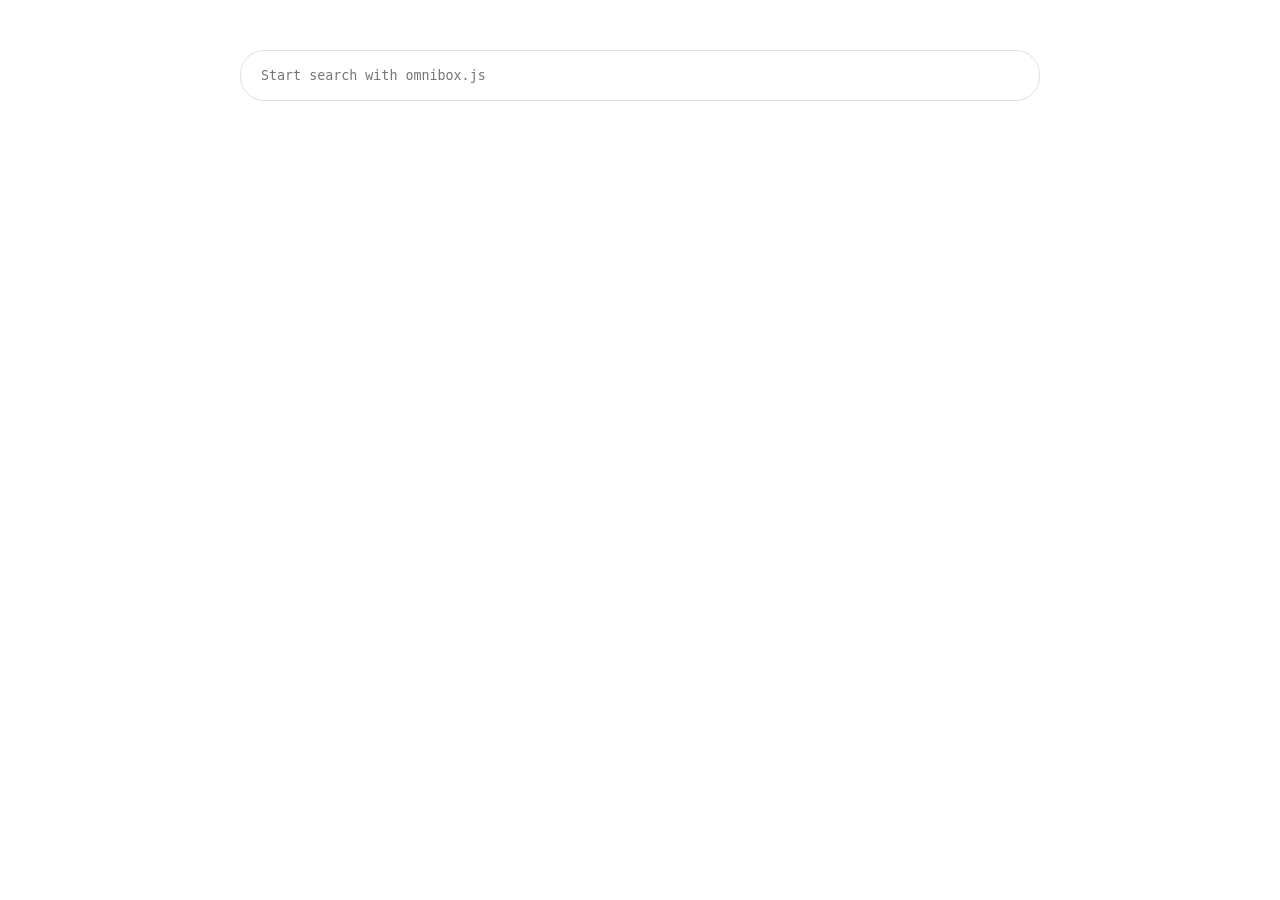
<file: core/examples/index.html>
<!DOCTYPE html>
<html lang="en">

<head>
    <meta charset="UTF-8">
    <meta http-equiv="X-UA-Compatible" content="IE=edge">
    <meta name="viewport" content="width=device-width, initial-scale=1.0">
    <title>Omnibox.js</title>
    <link rel="stylesheet" href="../src/omnibox.css">
</head>

<body>
    <div id="input" style="width: 800px; margin: 50px auto;"></div>
</body>
<script type="module">
    import { Omnibox, QueryEvent, Render, CommandManager, HistoryCommand, storage } from "../src/index.js";

    let suggestions = {
        "https://github.com": "Github",
        "https://google.com": "Google",
        "https://apple.com": "Apple",
        "https://netflix.com": "Netflix",
        "https://youtube.com": "YouTube",
        "https://twitter.com": "Twitter",
    };
    suggestions = Object.entries(suggestions).map(([key, value]) => {
        return { content: key, description: value }
    });
    const omnibox = Omnibox.webpage({
        el: "#input",
        icon: "https://rust.extension.sh/logo.png",
        placeholder: "Start search with omnibox.js",
        defaultSuggestion: "Omnibox.js",
    });
    const commandManager = new CommandManager(
        new HistoryCommand(),
    );
    omnibox.bootstrap({
        onSearch: (query) => {
            return suggestions.filter(({ description }) => description.toLowerCase().indexOf(query.toLowerCase()) > -1);
        },
        onFormat: (index, doc) => {
            return { description: `<match>${doc.description}</match> - <dim>${doc.content}</dim>`, content: doc.content };
        },
        onAppend: (query) => {
            return [{
                content: `https://google.com/search?q=${query}`,
                description: `Search <match>${query}</match> on google`,
            }]
        },
        afterNavigated: async (query, result) => {
            // Ignore the command history
            if (query?.startsWith(":")) return;
            // Only keep the latest 100 of search history.
            await HistoryCommand.record(query, result, 100);
        },
    });

    omnibox.addPrefixQueryEvent(":", {
        name: "Command",
        defaultSearch: true,
        isDefaultSearch: async () => {
            return false;
        },
        onSearch: async (query) => {
            return commandManager.execute(query);
        },
    });
    omnibox.addPrefixQueryEvent("::", {
        name: "Super Command",
        onSearch: async (query) => {
            return commandManager.execute(query);
        },
    });
    omnibox.addPrefixQueryEvent("web:", {
        name: "Web mode",
        onSearch: async (query) => {
            return commandManager.execute(query);
        },
    });
</script>

</html>
</file>
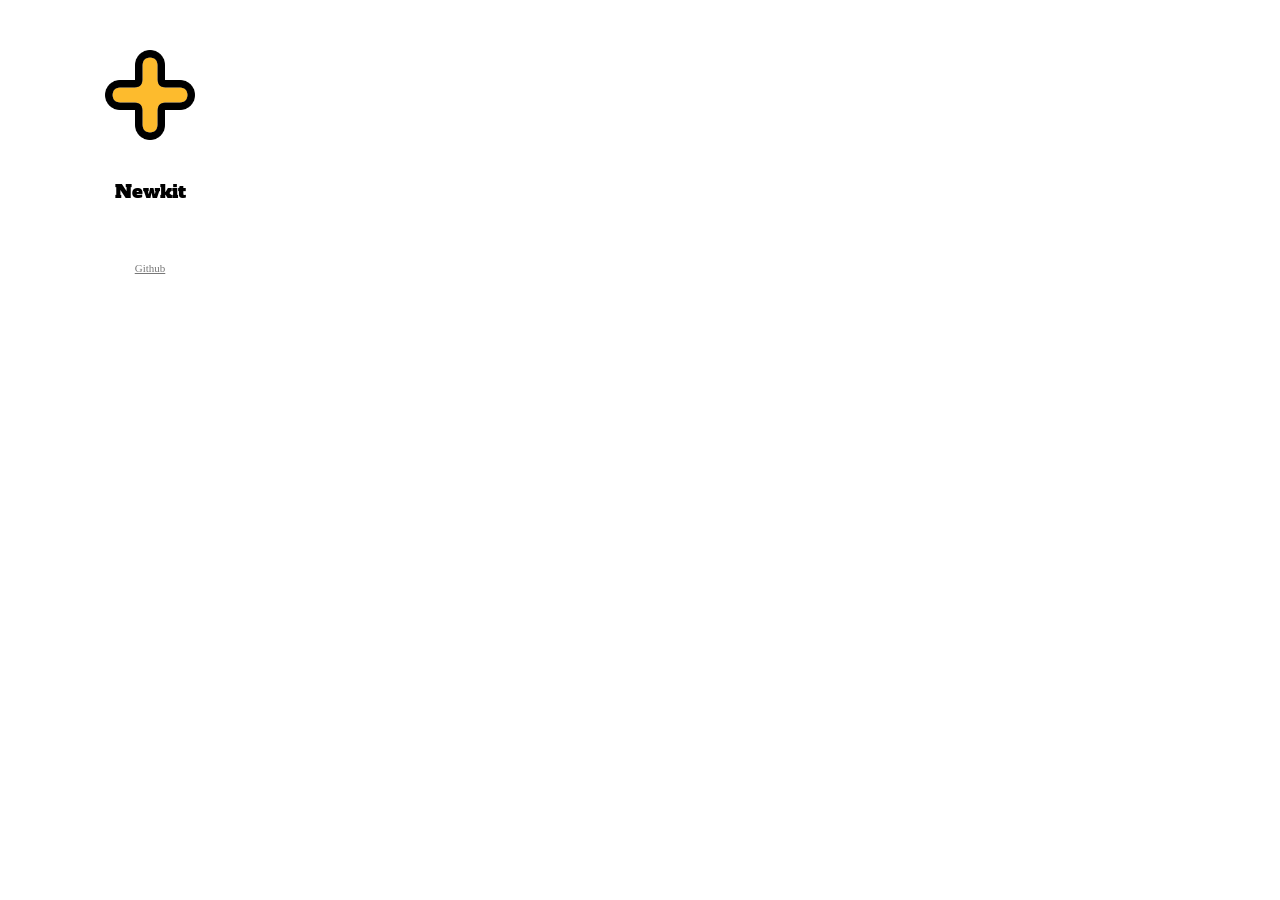
<file: extension/popup/index.html>
<!DOCTYPE html>
<html lang="en">
<head>
    <meta charset="UTF-8">
    <meta name="viewport" content="width=device-width, initial-scale=1.0">
    <title>Newkit</title>
    <link href="https://fonts.googleapis.com/css?family=Alfa+Slab+One&display=swap" rel="stylesheet">
    <link href="https://fonts.googleapis.com/css?family=Fira+Sans:400,500,600&display=swap" rel="stylesheet">
    <link rel="stylesheet" href="./index.css">
</head>
<body>
    <div class="main">
        <div style="text-align: center; margin-bottom: 3rem;">
            <img class="logo" src="../logo.png" alt="Newkit">
            <h2 class="title">Newkit</h2>
        </div>
        <div style="margin-top: 30px; font-size: 11px;text-align: center">
            <a href="https://github.com/huhu/newkit" target="_blank">Github</a>
        </div>
    </div>
</body>
</html>
</file>
<file: core/src/omnibox.css>
.omn-container {
  box-sizing: border-box;
  display: flex;
  z-index: 3;
  position: relative;
  background: #fff;
  border: 1px solid #dfe1e5;
  box-shadow: none;
  border-radius: 24px;
  margin: 0 auto;
  width: 100%;
  padding: 12px 15px;
  font-size: 16px;
  align-items: center;
}

.omn-input {
  width: 100%;
  border: transparent;
  padding: 5px;
}

.omn-hint {
  display: flex;
  color: #2559c9;
  white-space: nowrap;
  text-wrap: nowrap;
}

.omn-hint-gapline {
  width: 1px;
  height: 15px;
  background: #9cb5eb;
  margin: 0 5px;
  align-self: center;
}

.omn-filled {
  border-bottom-left-radius: 0;
  border-bottom-right-radius: 0;
  box-shadow: 0 1px 6px rgba(32, 33, 36, 0.28);
  border-color: transparent;
}

.omn-input:focus {
  outline: none;
}

.omn-dropdown {
  position: absolute;
  z-index: 999;
  margin-top: -1px;
  width: 100%;
  display: flex;
  flex-direction: column;
  margin: 0;
  padding: 0;
  overflow: hidden;
  background: #fff;
  border-radius: 0 0 24px 24px;
  box-shadow: 0 4px 6px rgba(32, 33, 36, 0.28);
  border: 0;
  padding-bottom: 4px;
}

.omn-gapline {
  border-top: 1px solid #e8eaed;
  margin: 0 20px 0 14px;
  padding-bottom: 4px;
}

.omn-dropdown-item {
  padding: 0.6rem 1rem;
  display: flex;
  font-size: 16px;
}

.omn-dropdown-item a {
  font-weight: normal;
  text-decoration: none;
  color: inherit;
  text-overflow: ellipsis;
  overflow: hidden;
  white-space: nowrap;
}

.omn-dropdown-item a:visited {
  color: inherit;
}

.omn-dropdown-item:hover {
  cursor: pointer;
}

.omn-dropdown-item img {
  width: 18px;
  height: 18px;
  padding: 2px;
  vertical-align: middle;
}

.omn-dropdown-indicator {
  display: none;
  position: absolute;
  box-sizing: border-box;
  left: 0;
  top: 0;
  height: 100%;
  border: 2px #3168cb solid;
  border-radius: 0 10px 10px 0;
}

.omn-selected .omn-dropdown-indicator {
  display: block;
}

.omn-selected,
.omn-dropdown-item:hover {
  background-color: #f2f2f2;
}

.omn-match {
  font-weight: 600;
}

.omn-dim {
  font-weight: 300;
  color: #474747;
}
</file>
<file: extension/popup/index.css>
* {
  margin: 0;
  padding: 0;
}

body {
  scroll-behavior: smooth;
  overflow-x: hidden;
  width: 300px;
}

.main {
  padding: 2.2rem;
}

.logo {
  width: 120px;
}

.title {
  font-family: "Alfa Slab One", serif;
  font-weight: 300;
  padding-bottom: 10px;
  margin: 20px 0;
  font-size: 18px;
}

a {
    color: #787878;
    padding: 0 5px;
}
</file>
